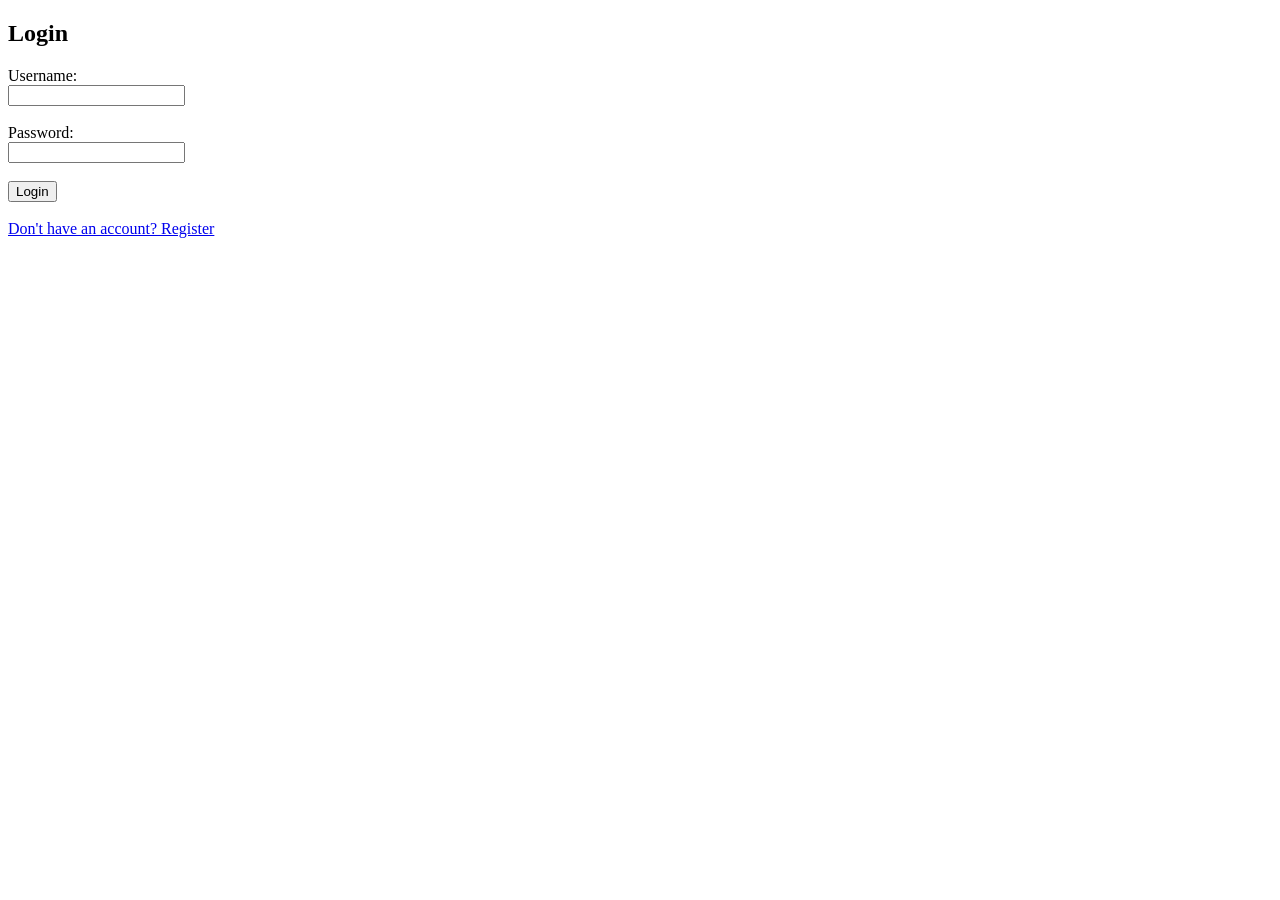
<file: legacy/templates/login.html>
<!DOCTYPE html>
<html>
<head>
    <title>Login - Hospital System</title>
</head>
<body>
    <h2>Login</h2>
    <form action="/login" method="post">
        <label>Username:</label><br>
        <input type="text" name="username"><br><br>
        <label>Password:</label><br>
        <input type="password" name="password"><br><br>
        <input type="submit" value="Login">
    </form>
    <br>
    <a href="/register">Don't have an account? Register</a>
</body>
</html>
</file>
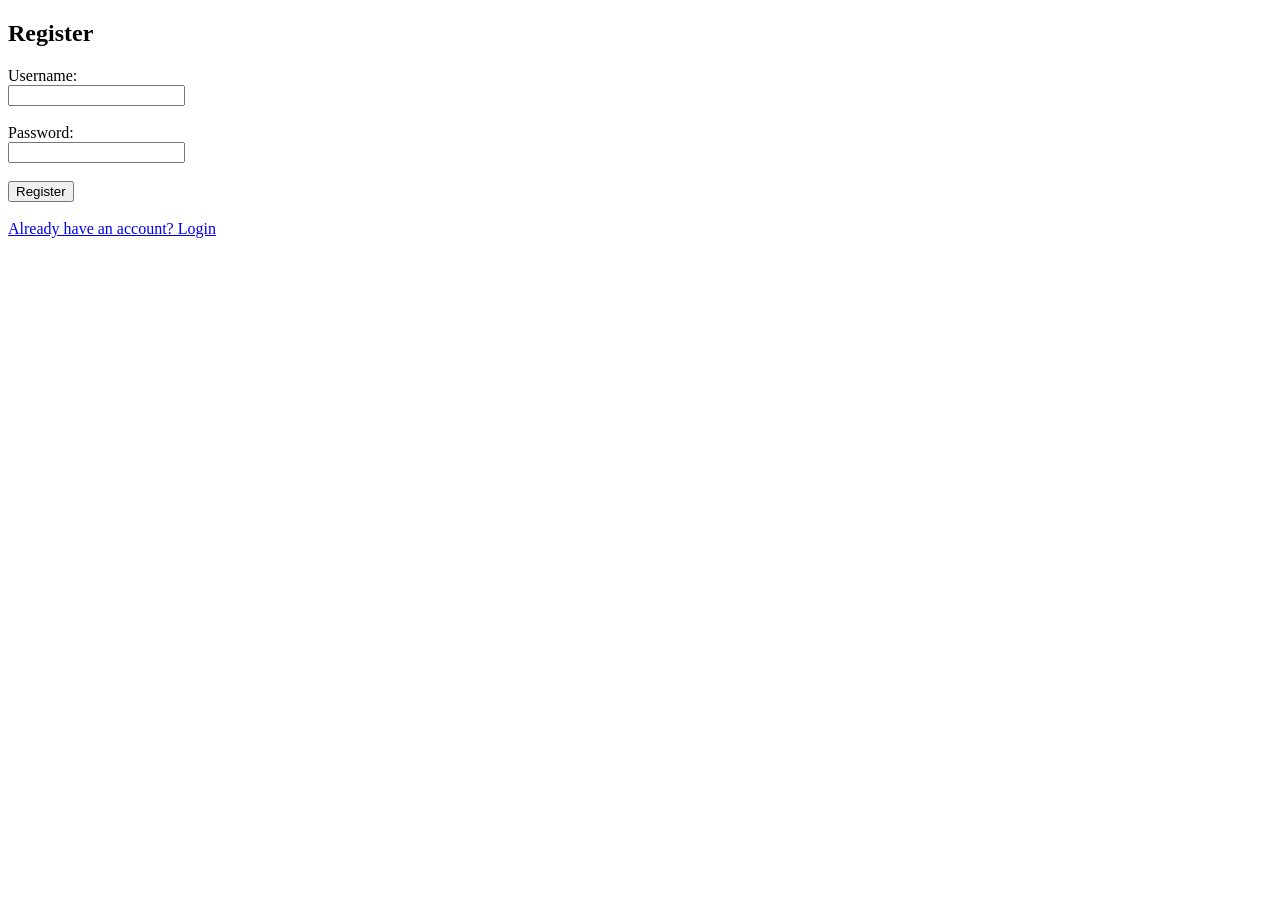
<file: legacy/templates/register.html>
<!DOCTYPE html>
<html>
<head>
    <title>Register - Hospital System</title>
</head>
<body>
    <h2>Register</h2>
    <form action="/register" method="post">
        <label>Username:</label><br>
        <input type="text" name="username"><br><br>
        <label>Password:</label><br>
        <input type="password" name="password"><br><br>
        <input type="submit" value="Register">
    </form>
    <br>
    <a href="/login">Already have an account? Login</a>
</body>
</html>
</file>
